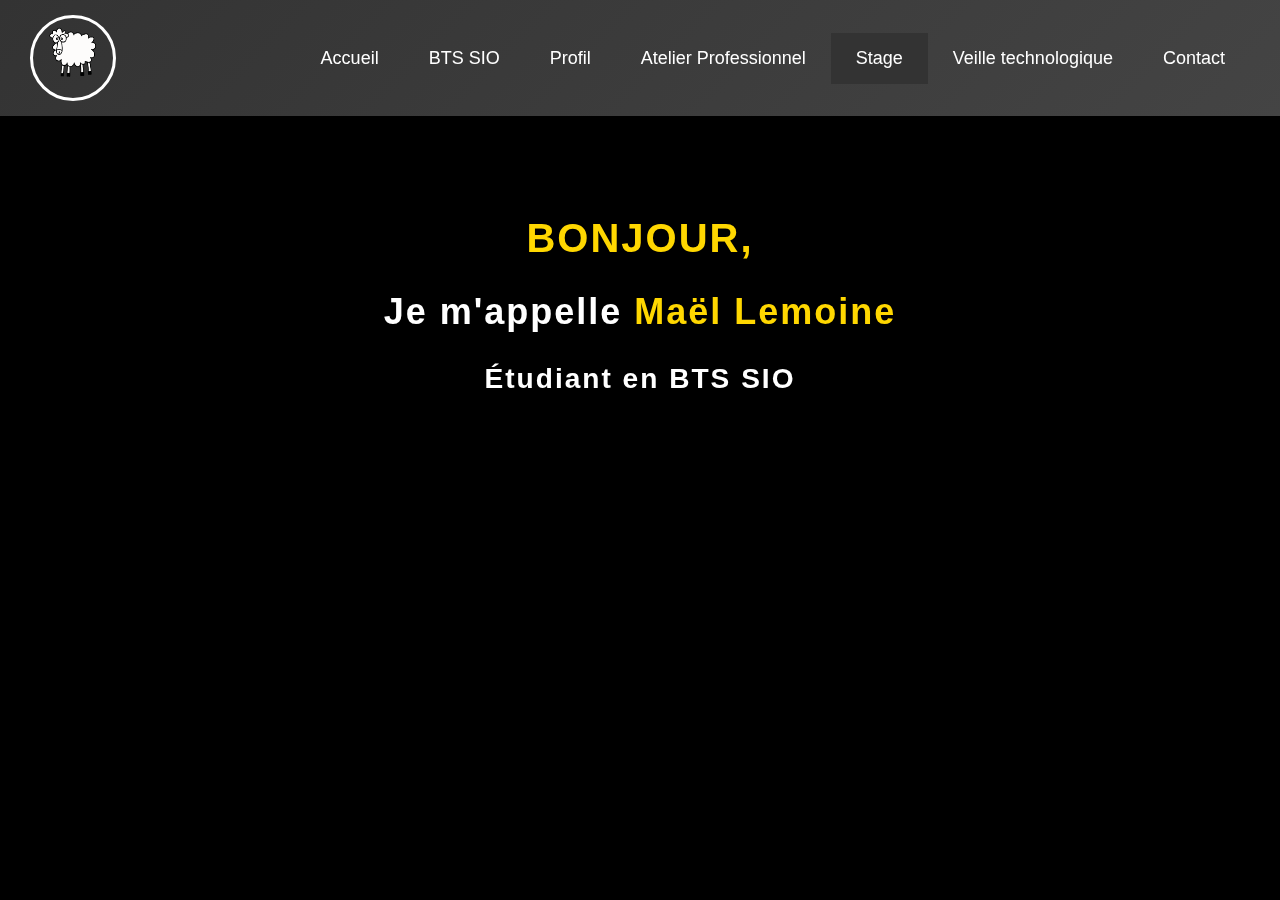
<file: index.html>
<!DOCTYPE html>
<html lang="fr">
<head>
    <meta charset="UTF-8">
    <meta name="viewport" content="width=device-width, initial-scale=1.0">
    <link rel="stylesheet" href="style.css">
    <link rel="stylesheet" href="menu.css">
    <title>Portfolio de Maël Lemoine</title>
</head>
<body>
    <canvas id="backgroundCanvas"></canvas>
    
    <!-- Placeholder pour le menu -->
    <div id="menu-placeholder"></div>

    <main class="content">
        <section class="intro">
            <h1>Bonjour,</h1>
            <h2>Je m'appelle <span>Maël Lemoine</span></h2>
            <h3>Étudiant en BTS SIO</h3>
        </section>
    </main>

    <!-- Lier le fichier JavaScript du menu -->
    <script src="menu.js"></script>

    <script>
        const canvas = document.getElementById("backgroundCanvas");
        const ctx = canvas.getContext("2d");
        canvas.width = window.innerWidth;
        canvas.height = window.innerHeight;

        let particles = [];

        class Particle {
            constructor(x, y, size, color, speedX, speedY) {
                this.x = x;
                this.y = y;
                this.size = size;
                this.color = color;
                this.speedX = speedX;
                this.speedY = speedY;
            }
            update() {
                this.x += this.speedX;
                this.y += this.speedY;
                if (this.size > 0.2) this.size -= 0.05;
            }
            draw() {
                ctx.fillStyle = this.color;
                ctx.beginPath();
                ctx.arc(this.x, this.y, this.size, 0, Math.PI * 2);
                ctx.fill();
            }
        }

        function createParticles(x, y) {
            for (let i = 0; i < 10; i++) {
                let size = Math.random() * 5 + 2;
                let speedX = (Math.random() - 0.5) * 3;
                let speedY = (Math.random() - 0.5) * 3;
                let color = `hsl(${Math.random() * 360}, 100%, 70%)`;
                particles.push(new Particle(x, y, size, color, speedX, speedY));
            }
        }

        function animateParticles() {
            // Fond noir
            ctx.fillStyle = 'black';
            ctx.fillRect(0, 0, canvas.width, canvas.height);
            for (let i = 0; i < particles.length; i++) {
                particles[i].update();
                particles[i].draw();
                if (particles[i].size <= 0.2) {
                    particles.splice(i, 1);
                    i--;
                }
            }
            requestAnimationFrame(animateParticles);
        }

        window.addEventListener("mousemove", (event) => {
            createParticles(event.x, event.y);
        });

        animateParticles();
    </script>
</body>
</html>
</file>
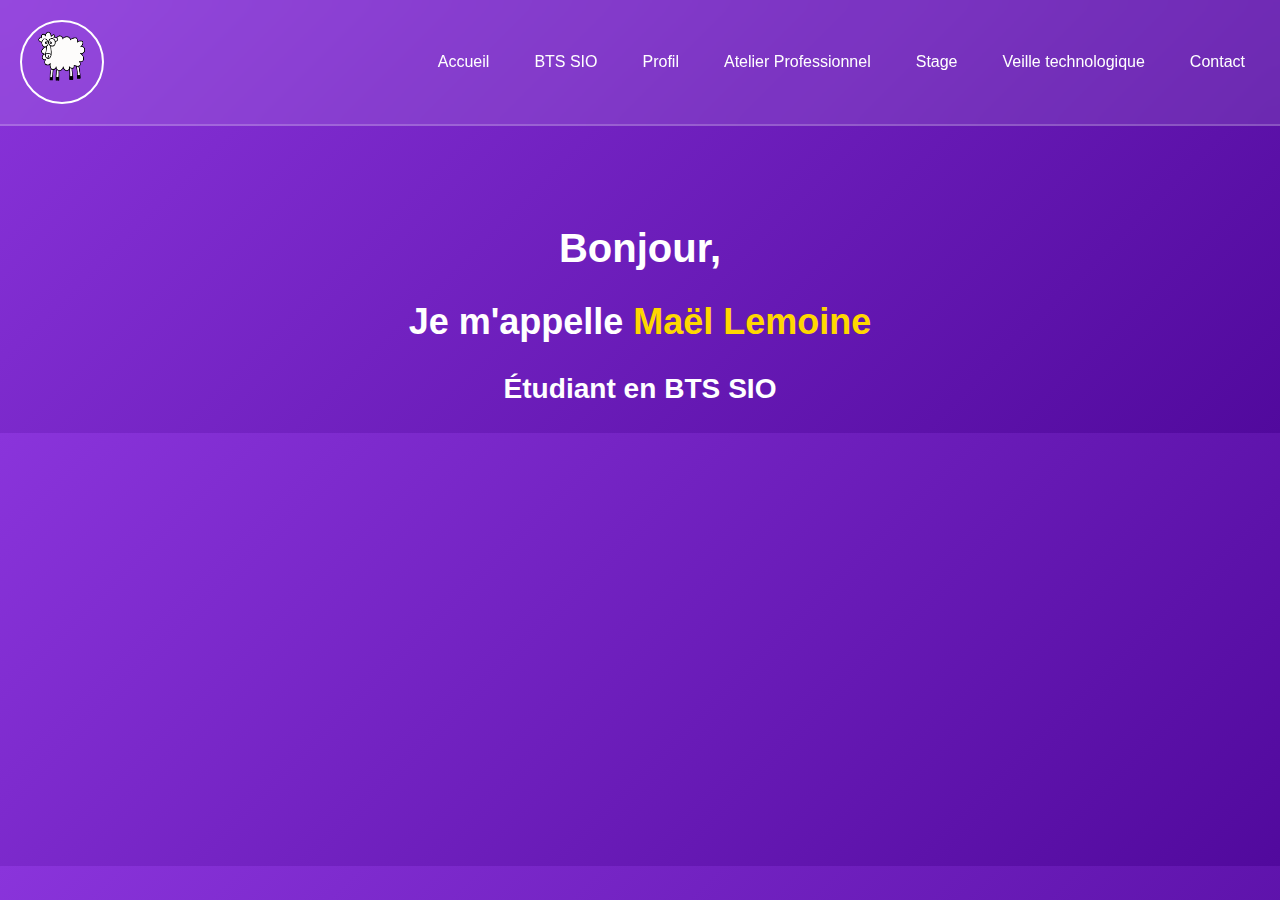
<file: portefolio/index.html>
<!DOCTYPE html>
<html lang="fr">
<head>
    <meta charset="UTF-8">
    <meta name="viewport" content="width=device-width, initial-scale=1.0">
    <link rel="stylesheet" href="style.css">
    <title>Portfolio de Maël Lemoine</title>
</head>
<body>
    <header class="header">
        <img src="img/Brebite sans nom.PNG" alt="logo" class="logo">
        <nav class="menu-container">
            <div id="menu" class="menu">
                <a href="index.html">Accueil</a>
                <a href="BTS-sio.html">BTS SIO</a>
                <a href="Profil.html">Profil</a>
                <a href="Atelier-pro.html">Atelier Professionnel</a>
                <div class="dropdown">
                    <a href="Stage.html" class="dropbtn">Stage</a>
                    <div class="dropdown-content">
                        <a href="Stage1.html">Stage 1</a>
                        <a href="Stage2.html">Stage 2</a>
                    </div>
                </div>
                <a href="Veille-tech.html">Veille technologique</a>
                <a href="Contact.html">Contact</a>
            </div>
            <div class="burger" id="burger">
                <span></span>
                <span></span>
                <span></span>
            </div>
        </nav>
    </header>
    
    <main class="content">
        <section class="intro">
            <h1>Bonjour,</h1>
            <h2>Je m'appelle <span>Maël Lemoine</span></h2>
            <h3>Étudiant en BTS SIO</h3>
        </section>
    </main>

    <script src="script.js"></script>
</body>
</html>
</file>
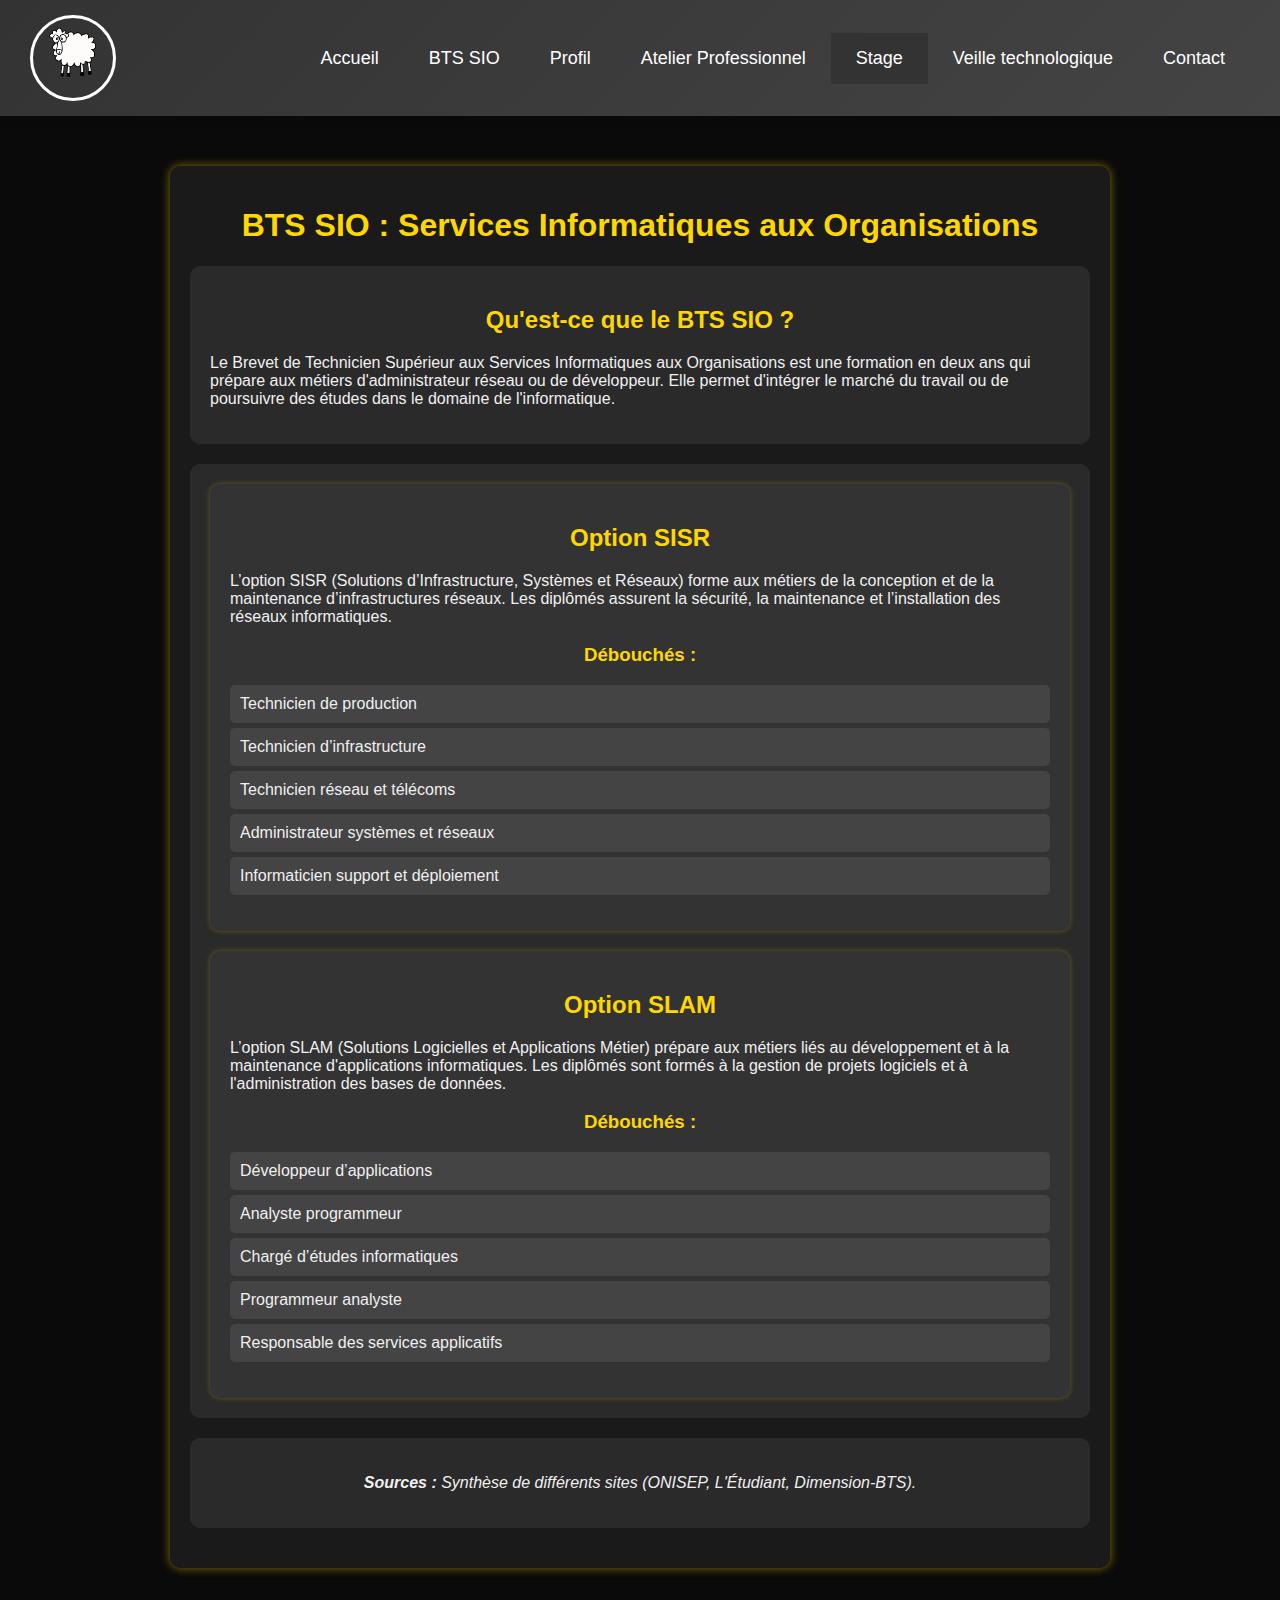
<file: BTS-sio.html>
<!DOCTYPE html>
<html lang="fr">
<head>
    <meta charset="UTF-8">
    <meta name="viewport" content="width=device-width, initial-scale=1.0">
    <link rel="stylesheet" href="bts-sio.css">
    <link rel="stylesheet" href="menu.css">
    <title>Portfolio de Maël Lemoine</title>
</head>
<div id="menu-placeholder"></div>

    <div class="content">
        <h1>BTS SIO : Services Informatiques aux Organisations</h1>
        
        <section class="presentation">
            <h2>Qu'est-ce que le BTS SIO ?</h2>
            <p>Le Brevet de Technicien Supérieur aux Services Informatiques aux Organisations est une formation en deux ans qui prépare aux métiers d'administrateur réseau ou de développeur. Elle permet d'intégrer le marché du travail ou de poursuivre des études dans le domaine de l'informatique.</p>
        </section>

        <section class="options">
            <div class="option-container">
                <div class="option">
                    <h2>Option SISR</h2>
                    <p>L’option SISR (Solutions d’Infrastructure, Systèmes et Réseaux) forme aux métiers de la conception et de la maintenance d’infrastructures réseaux. Les diplômés assurent la sécurité, la maintenance et l’installation des réseaux informatiques.</p>
                    <h3>Débouchés :</h3>
                    <ul>
                        <li>Technicien de production</li>
                        <li>Technicien d’infrastructure</li>
                        <li>Technicien réseau et télécoms</li>
                        <li>Administrateur systèmes et réseaux</li>
                        <li>Informaticien support et déploiement</li>
                    </ul>
                </div>
                <div class="option">
                    <h2>Option SLAM</h2>
                    <p>L’option SLAM (Solutions Logicielles et Applications Métier) prépare aux métiers liés au développement et à la maintenance d'applications informatiques. Les diplômés sont formés à la gestion de projets logiciels et à l'administration des bases de données.</p>
                    <h3>Débouchés :</h3>
                    <ul>
                        <li>Développeur d’applications</li>
                        <li>Analyste programmeur</li>
                        <li>Chargé d’études informatiques</li>
                        <li>Programmeur analyste</li>
                        <li>Responsable des services applicatifs</li>
                    </ul>
                </div>
            </div>
        </section>

        <section class="sources">
            <p><strong>Sources :</strong> Synthèse de différents sites (ONISEP, L'Étudiant, Dimension-BTS).</p>
        </section>
    </div>

    <script src="menu.js"></script>
</body>
</html>
</file>
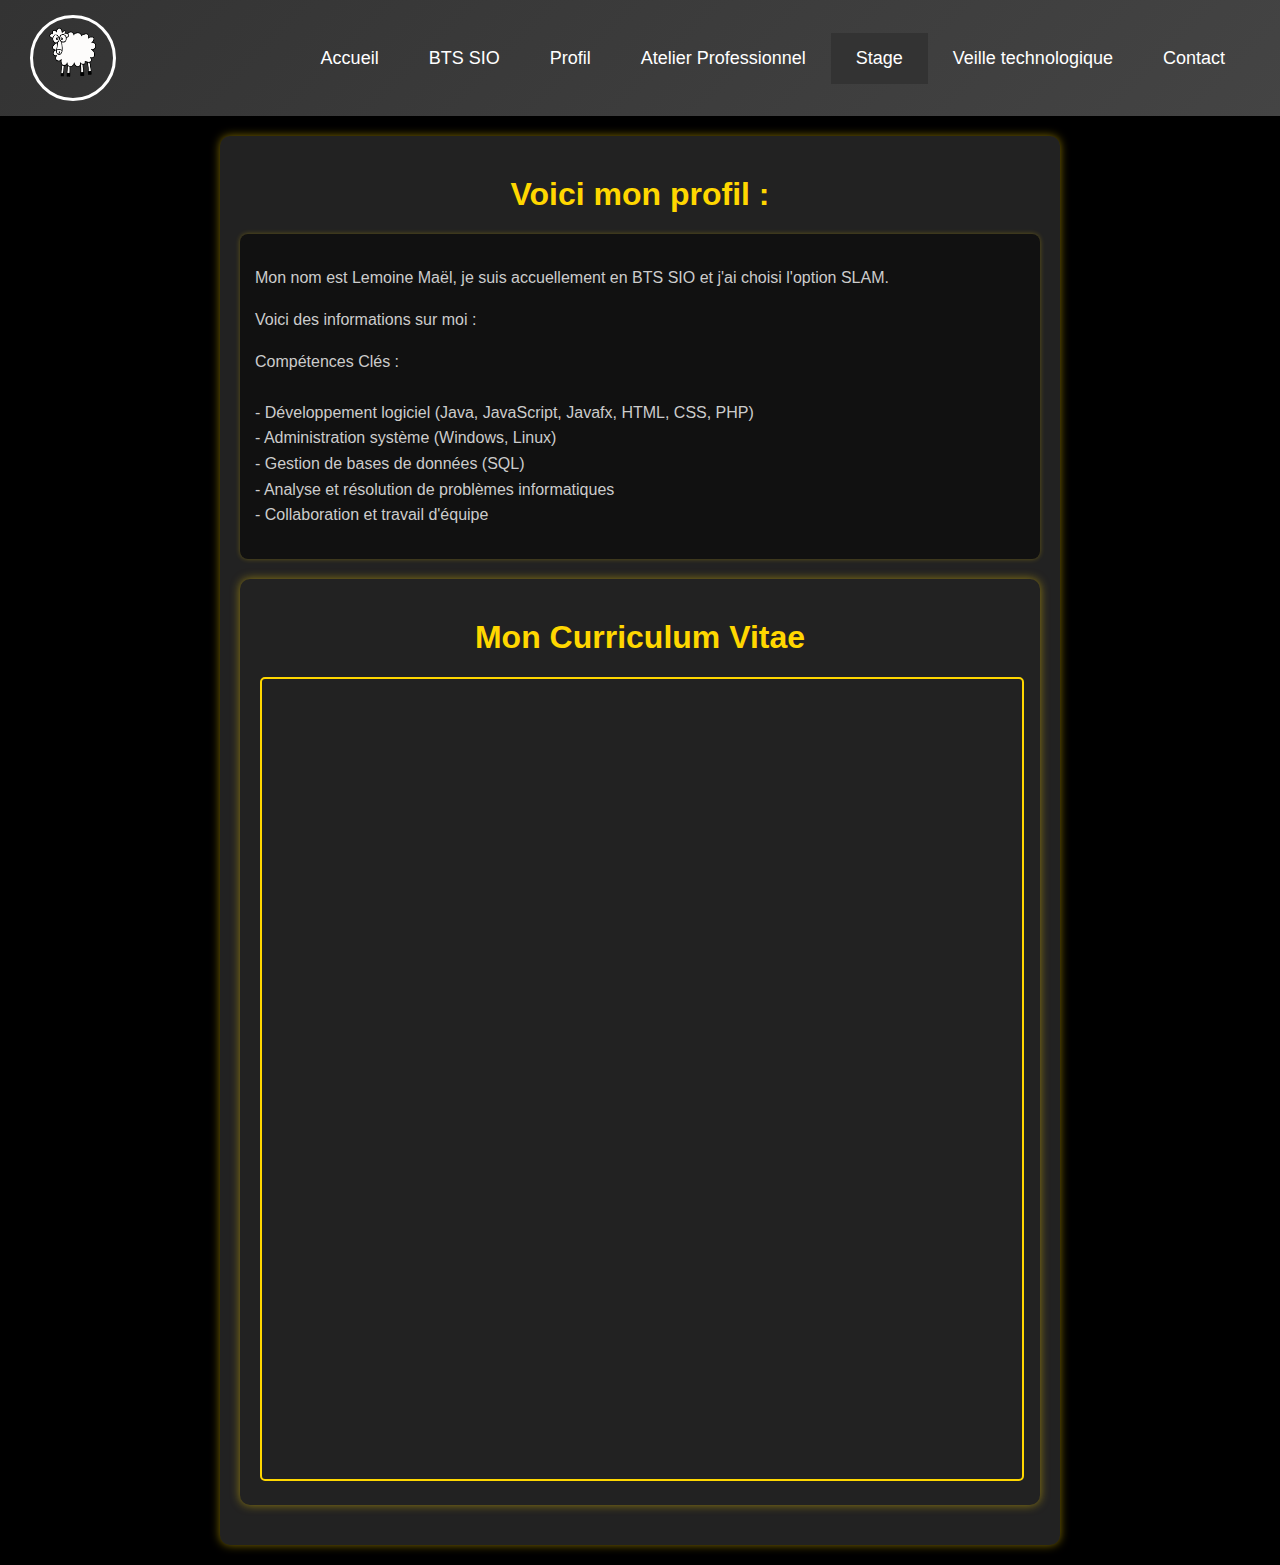
<file: Profil.html>
<!DOCTYPE html>
<html lang="en">
<head>
    <meta charset="UTF-8">
    <meta name="viewport" content="width=device-width, initial-scale=1.0">
    <link rel="stylesheet" href="Profil.css">
    <link rel="stylesheet" href="menu.css">
 <title>Portfolio de Maël Lemoine</title>
</head>
<body>
    
    <div id="menu-placeholder"></div>

    <div class="content">
        <h1>Voici mon profil :</h1>
        <div class="Moi">
            <p> 
              Mon nom est Lemoine Maël, je suis accuellement en BTS SIO et j'ai choisi l'option SLAM. 
            </p>
            <p>
                Voici des informations sur moi :
            </p>
            <p> 
                Compétences Clés :
                    <br><br>
                    - Développement logiciel (Java, JavaScript, Javafx, HTML, CSS, PHP)<br>
                    - Administration système (Windows, Linux)<br>
                    - Gestion de bases de données (SQL)<br>
                    - Analyse et résolution de problèmes informatiques<br>
                    - Collaboration et travail d'équipe<br>
            </p>
        </div>
        <div class="content">
            <h1>Mon Curriculum Vitae</h1>
            <div class="cv-container">
                <iframe src="CV école info.pdf" width="100%" height="800px" frameborder="0" class="cv-iframe"></iframe>
            </div>
        </div>
    </div>

    <script src="menu.js"></script>
</body>
</html>
</file>
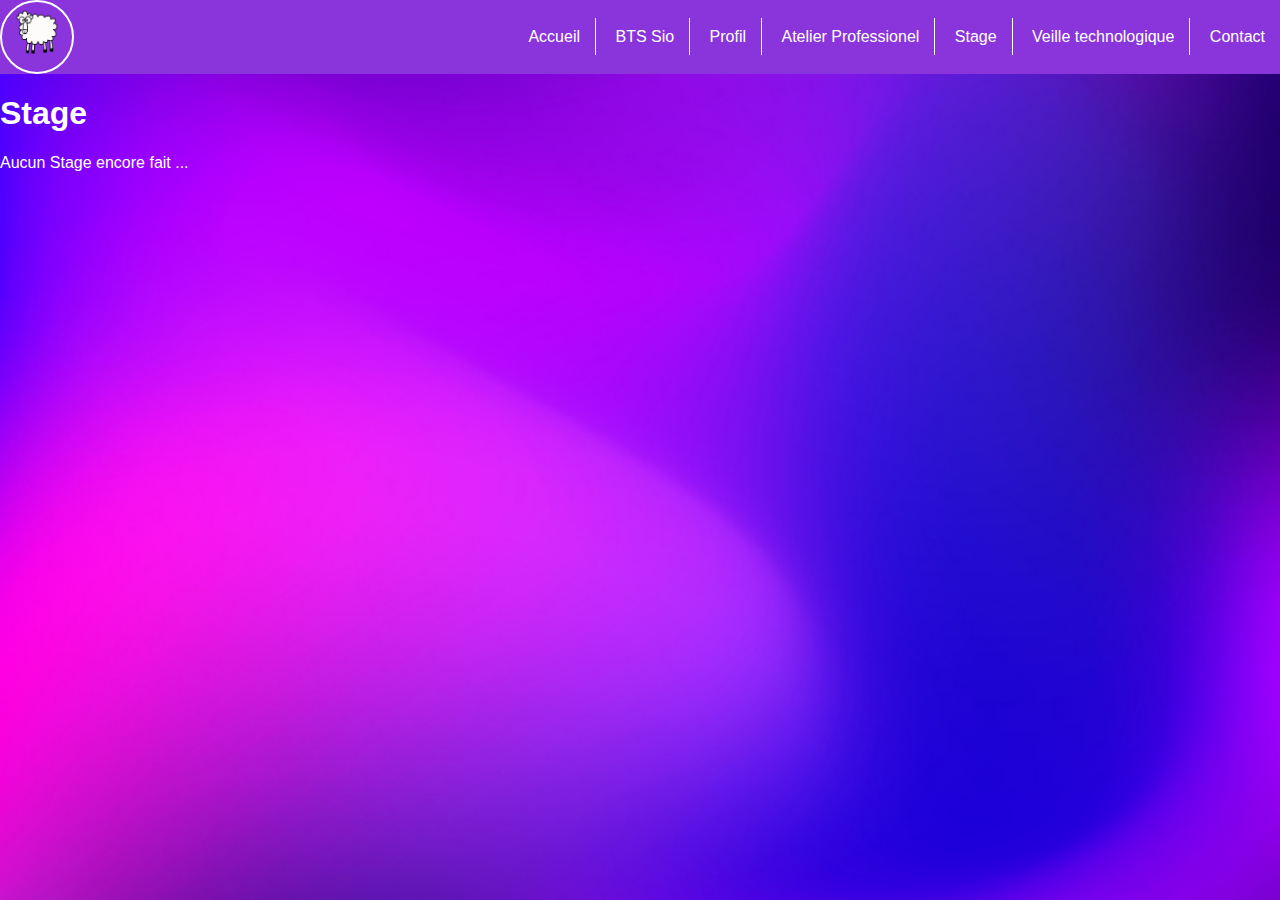
<file: Stage.html>
<html lang="en">
<head>
    <meta charset="UTF-8">
    <meta name="viewport" content="width=device-width, initial-scale=1.0">
    <link rel="stylesheet" href="Stage.css">
    <title>Accueil</title>

</head>
<body>
   
    <div class="header">
        <div>
            <img src="img/Brebite sans nom.PNG" alt="logo" class="logo">
        </div>
    
        <div class="menu-container">
            <div id="menu">
                <a href="index.html">Accueil</a>
                <a href="bts-sio.html">BTS Sio</a>
                <a href="Profil.html">Profil</a>
                <a href="Atelier-pro.html">Atelier Professionel</a>
                <a href="Stage.html">Stage</a>
                <a href="Veille-tech.html">Veille technologique</a>
                <a href="Contact.html">Contact</a>
            </div>
        </div>
    </div>
    
    <div class="content">
        <h1>Stage</h1>
        <p>Aucun Stage encore fait ...</p>
    </div>  
</body>
</html>
</file>
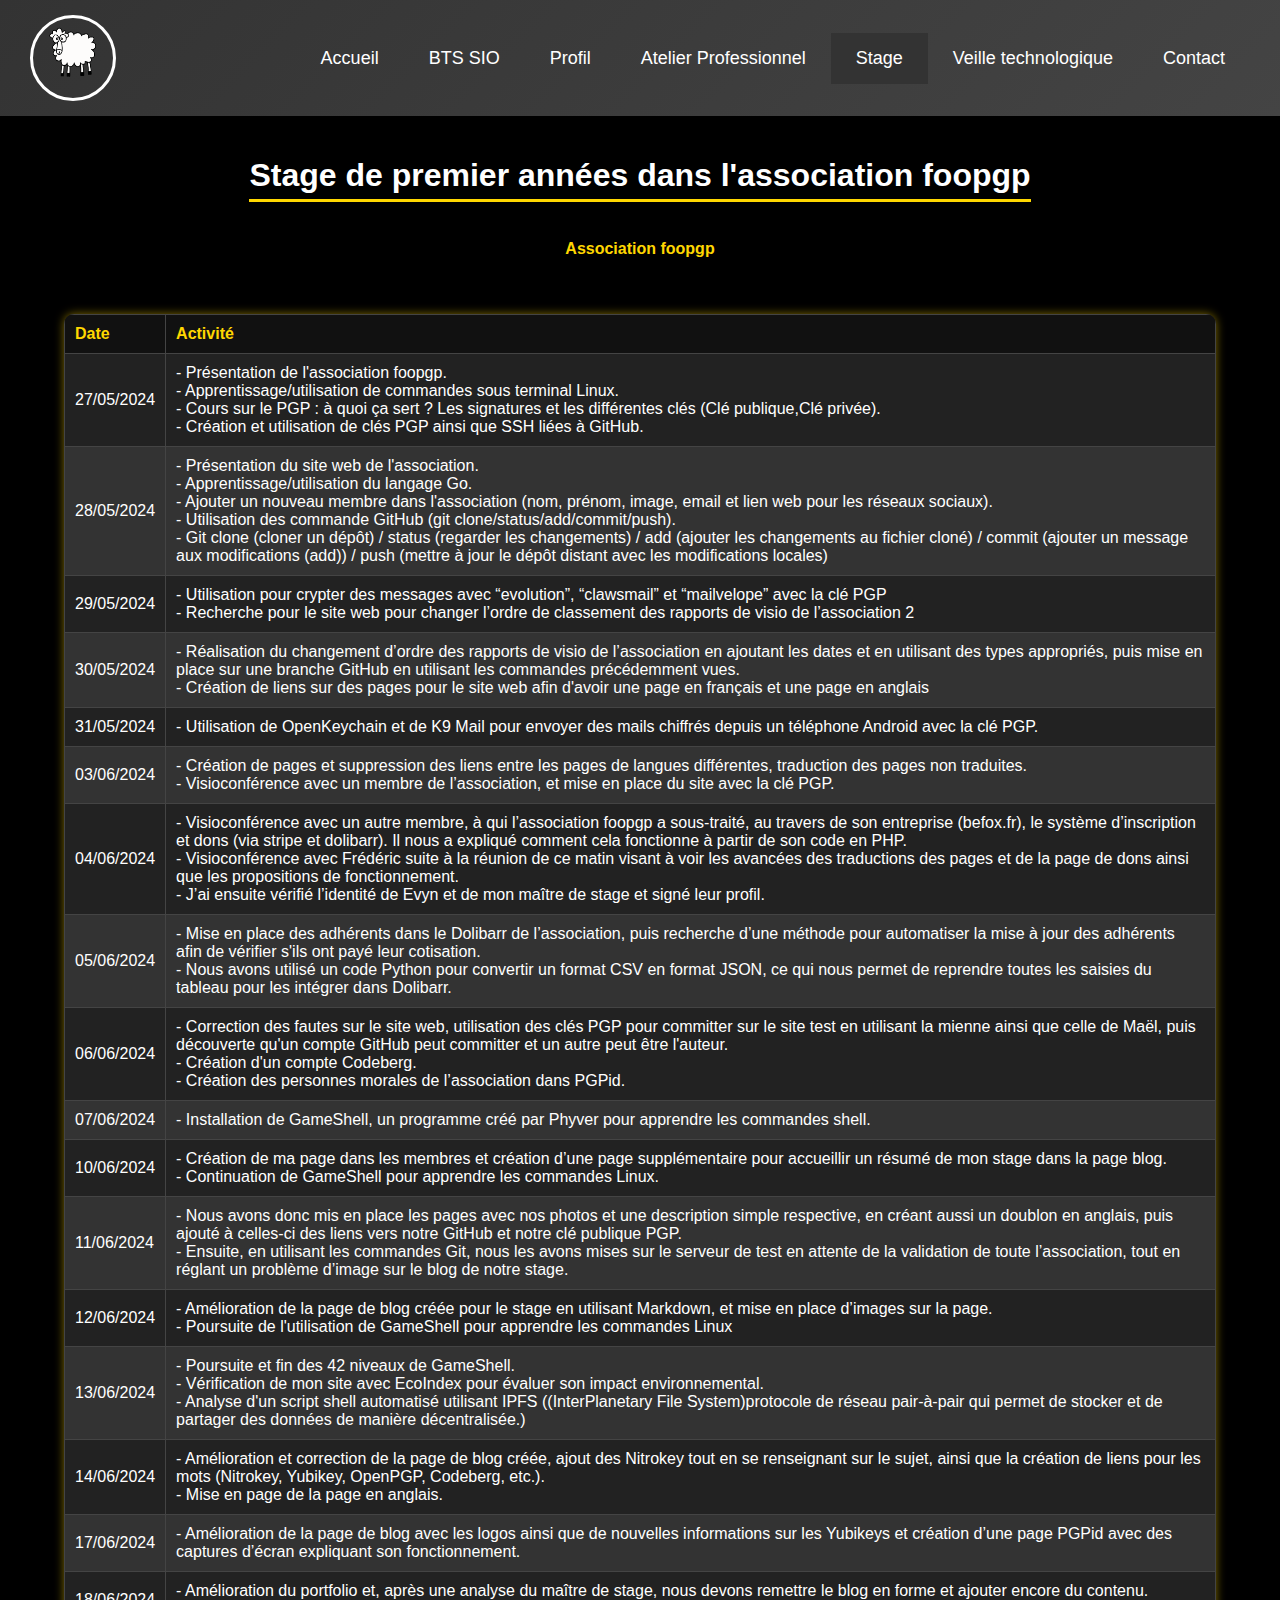
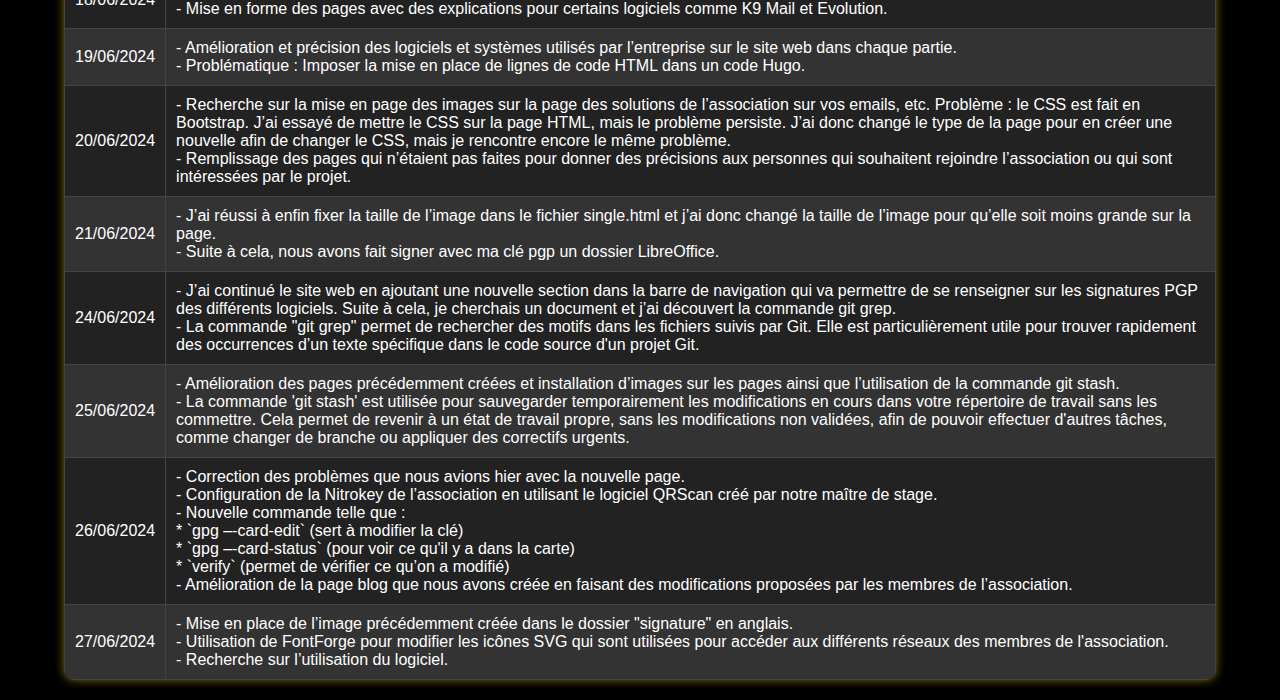
<file: Stage1.html>
<!DOCTYPE html>
<html lang="en">
<head>
    <meta charset="UTF-8">
    <meta name="viewport" content="width=device-width, initial-scale=1.0">
    <link rel="stylesheet" href="Stage1.css">
    <link rel="stylesheet" href="menu.css">
    <title>Portfolio de Maël Lemoine</title>
</head>
<body>
   
    <div id="menu-placeholder"></div>

    <div class="content">
        <h1>Stage de premier années dans l'association foopgp</h1>
        <p>  
            <a href="https://foopgp.org/fr/" target="_blank">Association foopgp</a>
        </p>
    </div>  

    <table>
        <thead>
            <tr>
                <th>Date</th>
                <th>Activité</th>
            </tr>
        </thead>
        <tbody>
            <!-- Ajoutez vos lignes de données ici -->
            <tr>
                <td>27/05/2024</td>
                <td> - Présentation de l'association foopgp. <br>
                     - Apprentissage/utilisation de commandes sous terminal Linux.<br>
                     - Cours sur le PGP : à quoi ça sert ? Les signatures et les différentes clés (Clé publique,Clé privée).<br>
                     - Création et utilisation de clés PGP ainsi que SSH liées à GitHub.</td>
            </tr>
            <tr>
                <td>28/05/2024</td>
                <td> - Présentation du site web de l'association. <br>
                     - Apprentissage/utilisation du langage Go. <br>
                     - Ajouter un nouveau membre dans l'association (nom, prénom, image, email et lien web pour les réseaux sociaux). <br>
                     - Utilisation des commande GitHub (git clone/status/add/commit/push). <br>
                     - Git clone (cloner un dépôt) / status (regarder les changements) / add (ajouter les changements au fichier cloné) / commit (ajouter un message aux modifications (add)) / push (mettre à jour le dépôt distant avec les modifications locales)</td>
            </tr>
            <tr>
                <td>29/05/2024</td>
                <td> - Utilisation pour crypter des messages avec “evolution”, “clawsmail” et “mailvelope” avec la clé PGP <br>
                     - Recherche pour le site web pour changer l’ordre de classement des rapports de visio de l’association 2</td>
            </tr>
            <tr>
                <td>30/05/2024</td>
                <td> - Réalisation du changement d’ordre des rapports de visio de l’association en ajoutant les dates et en utilisant des types appropriés, puis mise en place sur une branche GitHub en utilisant les commandes précédemment vues. <br>
                     - Création de liens sur des pages pour le site web afin d'avoir une page en français et une page en anglais</td>
            </tr>
            <tr>
                <td>31/05/2024</td>
                <td> - Utilisation de OpenKeychain et de K9 Mail pour envoyer des mails chiffrés depuis un téléphone Android avec la clé PGP.</td>
            </tr>
            <tr>
                <td>03/06/2024</td>
                <td> - Création de pages et suppression des liens entre les pages de langues différentes, traduction des pages non traduites. <br>
                     - Visioconférence avec un membre de l’association, et mise en place du site avec la clé PGP. </td>
            </tr>
            <tr>
                <td>04/06/2024</td>
                <td> - Visioconférence avec un autre membre, à qui l’association foopgp a sous-traité, au travers de son entreprise (befox.fr), le système d’inscription et dons (via stripe et dolibarr). Il nous a expliqué comment cela fonctionne à partir de son code en PHP.<br>
                     - Visioconférence avec Frédéric suite à la réunion de ce matin visant à voir les avancées des traductions des pages et de la page de dons ainsi que les propositions de fonctionnement.<br>
                     - J’ai ensuite vérifié l’identité de Evyn et de mon maître de stage et signé leur profil.</td>
            </tr>
            <tr>
                <td>05/06/2024</td>
                <td> - Mise en place des adhérents dans le Dolibarr de l’association, puis recherche d’une méthode pour automatiser la mise à jour des adhérents afin de vérifier s'ils ont payé leur cotisation. <br>
                     - Nous avons utilisé un code Python pour convertir un format CSV en format JSON, ce qui nous permet de reprendre toutes les saisies du tableau pour les intégrer dans Dolibarr.</td>
            </tr>
            <tr>
                <td>06/06/2024</td>
                <td> - Correction des fautes sur le site web, utilisation des clés PGP pour committer sur le site test en utilisant la mienne ainsi que celle de Maël, puis découverte qu'un compte GitHub peut committer et un autre peut être l'auteur. <br>
                     - Création d'un compte Codeberg. <br>
                     - Création des personnes morales de l’association dans PGPid.</td>
            </tr>
            <tr>
                <td>07/06/2024</td>
                <td> - Installation de GameShell, un programme créé par Phyver pour apprendre les commandes shell.</td>
            </tr>
            <tr>
                <td>10/06/2024</td>
                <td> - Création de ma page dans les membres et création d’une page supplémentaire pour accueillir un résumé de mon stage dans la page blog. <br>
                     - Continuation de GameShell pour apprendre les commandes Linux.</td>
            </tr> 
            <tr>
                <td>11/06/2024</td>
                <td> - Nous avons donc mis en place les pages avec nos photos et une description simple respective, en créant aussi un doublon en anglais, puis ajouté à celles-ci des liens vers notre GitHub et notre clé publique PGP. <br>
                     - Ensuite, en utilisant les commandes Git, nous les avons mises sur le serveur de test en attente de la validation de toute l’association, tout en réglant un problème d’image sur le blog de notre stage.</td>
            </tr>
            <tr>
                <td>12/06/2024</td>
                <td> - Amélioration de la page de blog créée pour le stage en utilisant Markdown, et mise en place d’images sur la page. <br>
                     - Poursuite de l'utilisation de GameShell pour apprendre les commandes Linux</td>
            </tr>
            <tr>
                <td>13/06/2024</td>
                <td> - Poursuite et fin des 42 niveaux de GameShell. <br>
                     - Vérification de mon site avec EcoIndex pour évaluer son impact environnemental. <br>
                     - Analyse d'un script shell automatisé utilisant IPFS ((InterPlanetary File System)protocole de réseau pair-à-pair qui permet de stocker et de partager des données de manière décentralisée.)</td>
            </tr>
            <tr>
                <td>14/06/2024</td>
                <td> - Amélioration et correction de la page de blog créée, ajout des Nitrokey tout en se renseignant sur le sujet, ainsi que la création de liens pour les mots (Nitrokey, Yubikey, OpenPGP, Codeberg, etc.). <br>
                     - Mise en page de la page en anglais.</td>
            </tr>
            <tr>
                <td>17/06/2024</td>
                <td> - Amélioration de la page de blog avec les logos ainsi que de nouvelles informations sur les Yubikeys et création d’une page PGPid avec des captures d’écran expliquant son fonctionnement. </td>
            </tr>
            <tr>
                <td>18/06/2024</td>
                <td> 
                     - Amélioration du portfolio et, après une analyse du maître de stage, nous devons remettre le blog en forme et ajouter encore du contenu. <br>
                     - Mise en forme des pages avec des explications pour certains logiciels comme K9 Mail et Evolution.
                </td>
            </tr>
            <tr>
                <td>19/06/2024</td>
                <td> 
                    - Amélioration et précision des logiciels et systèmes utilisés par l’entreprise sur le site web dans chaque partie. <br>
                    - Problématique : Imposer la mise en place de lignes de code HTML dans un code Hugo.
                </td>
            </tr>
            <tr>
                <td>20/06/2024</td>
                <td> 
                     - Recherche sur la mise en page des images sur la page des solutions de l’association sur vos emails, etc. Problème : le CSS est fait en Bootstrap. J’ai essayé de mettre le CSS sur la page HTML, mais le problème persiste. J’ai donc changé le type de la page pour en créer une nouvelle afin de changer le CSS, mais je rencontre encore le même problème. <br>
                     - Remplissage des pages qui n’étaient pas faites pour donner des précisions aux personnes qui souhaitent rejoindre l’association ou qui sont intéressées par le projet.
                </td>
            </tr>
            <tr>
                <td>21/06/2024</td>
                <td> 
                     - J’ai réussi à enfin fixer la taille de l’image dans le fichier single.html et j’ai donc changé la taille de l’image pour qu’elle soit moins grande sur la page. <br>
                     - Suite à cela, nous avons fait signer avec ma clé pgp un dossier LibreOffice.
                </td>
            </tr>
            <tr>
                <td>24/06/2024</td>
                <td> 
                     - J’ai continué le site web en ajoutant une nouvelle section dans la barre de navigation qui va permettre de se renseigner sur les signatures PGP des différents logiciels. Suite à cela, je cherchais un document et j’ai découvert la commande git grep. <br>
                     - La commande "git grep" permet de rechercher des motifs dans les fichiers suivis par Git. Elle est particulièrement utile pour trouver rapidement des occurrences d’un texte spécifique dans le code source d'un projet Git.
                </td>
            </tr>
            <tr>
            <td>25/06/2024</td>
                <td> 
                     - Amélioration des pages précédemment créées et installation d’images sur les pages ainsi que l’utilisation de la commande git stash. <br>
                     - La commande 'git stash' est utilisée pour sauvegarder temporairement les modifications en cours dans votre répertoire de travail sans les commettre. Cela permet de revenir à un état de travail propre, sans les modifications non validées, afin de pouvoir effectuer d'autres tâches, comme changer de branche ou appliquer des correctifs urgents.
                </td>
            </tr>
            <td>26/06/2024</td>
                <td> 
                     - Correction des problèmes que nous avions hier avec la nouvelle page. <br>
                     - Configuration de la Nitrokey de l’association en utilisant le logiciel QRScan créé par notre maître de stage. <br>
                     - Nouvelle commande telle que :<br>
                            * `gpg –-card-edit` (sert à modifier la clé)<br>
                            * `gpg –-card-status` (pour voir ce qu'il y a dans la carte)<br>
                            * `verify` (permet de vérifier ce qu’on a modifié)<br>
                     - Amélioration de la page blog que nous avons créée en faisant des modifications proposées par les membres de l’association.<br>
                </td>
            </tr>
            <td>27/06/2024</td>
                <td> 
                     - Mise en place de l’image précédemment créée dans le dossier "signature" en anglais. <br>
                     - Utilisation de FontForge pour modifier les icônes SVG qui sont utilisées pour accéder aux différents réseaux des membres de l'association. <br>
                     - Recherche sur l’utilisation du logiciel. <br>
                </td>
            </tr>
            
            <!-- Ajoutez autant de lignes que nécessaire -->
        </tbody>
    </table>

    <script src="menu.js"></script>

</body>
</html>
</file>
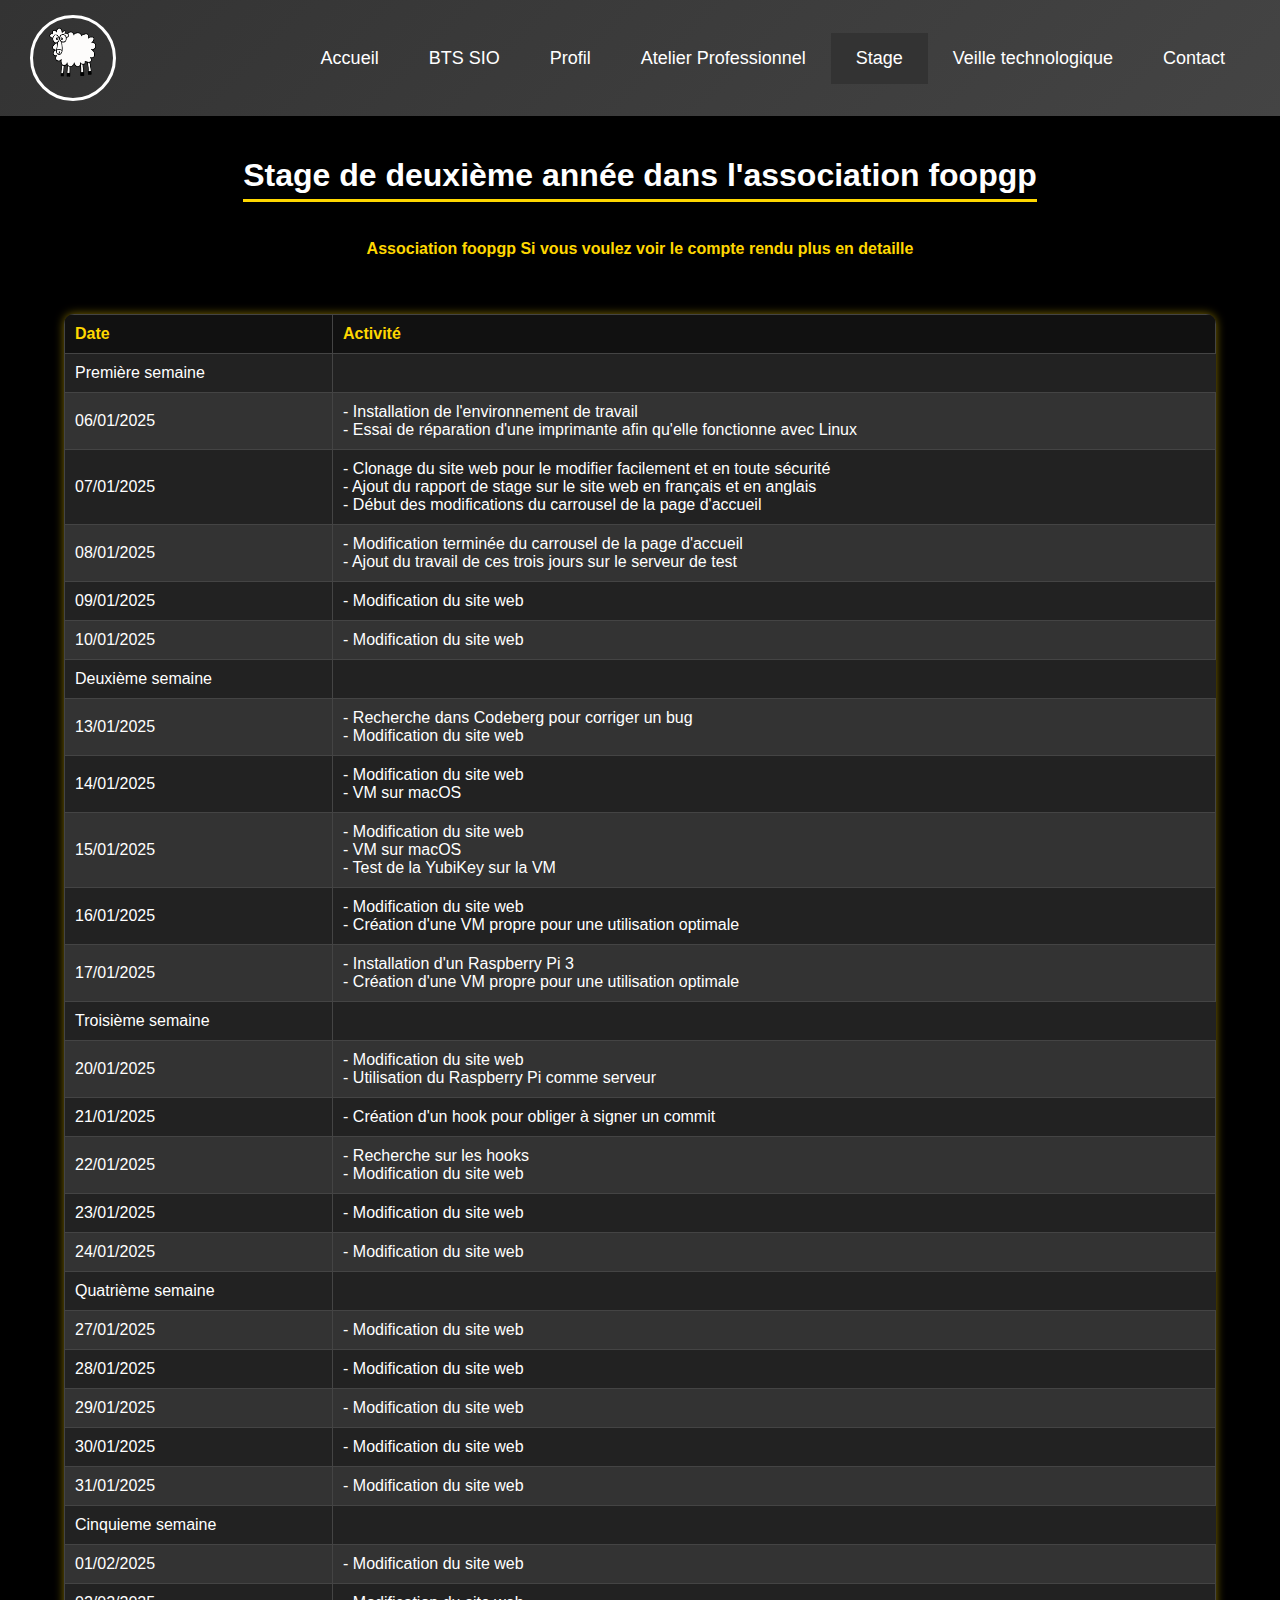
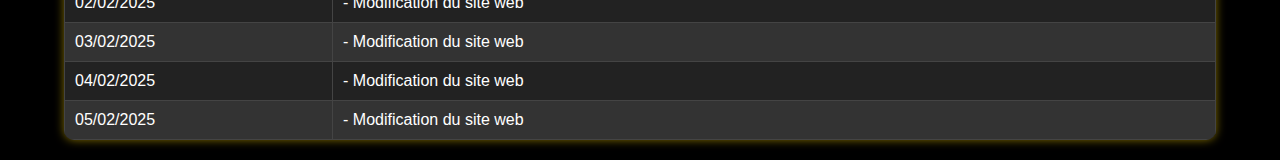
<file: Stage2.html>
<!DOCTYPE html>
<html lang="en">
<head>
    <meta charset="UTF-8">
    <meta name="viewport" content="width=device-width, initial-scale=1.0">
    <link rel="stylesheet" href="Stage1.css">
    <link rel="stylesheet" href="menu.css">
    <title>Portfolio de Maël Lemoine</title>
</head>
<body>
   
    <div id="menu-placeholder"></div>
    
    <div class="content">
        <h1>Stage de deuxième année dans l'association foopgp</h1>
        <p>  
            <a href="https://foopgp.org/fr/" target="_blank">Association foopgp</a>
            <a href="rds.pdf" target="_blank">Si vous voulez voir le compte rendu plus en detaille</a>
        </p>
    </div>  

    <table>
        <thead>
            <tr>
                <th>Date</th>
                <th>Activité</th>
            </tr>
        </thead>
        <tbody>

            <tr>
                <td>Première semaine</td>
            </tr>
            
            <tr>
                <td>06/01/2025</td>
                <td> - Installation de l'environnement de travail <br>
                     - Essai de réparation d'une imprimante afin qu'elle fonctionne avec Linux<br>
                </td>
            </tr>

            <tr>
                <td>07/01/2025</td>
                <td> - Clonage du site web pour le modifier facilement et en toute sécurité <br>
                     - Ajout du rapport de stage sur le site web en français et en anglais<br>
                     - Début des modifications du carrousel de la page d'accueil<br>
                </td>
            </tr>

            <tr>
                <td>08/01/2025</td>
                <td> - Modification terminée du carrousel de la page d'accueil<br>
                     - Ajout du travail de ces trois jours sur le serveur de test <br>
                </td>
            </tr>
            
            <tr>
                <td>09/01/2025</td>
                <td> - Modification du site web <br>
                </td>
            </tr>
            
            <tr>
                <td>10/01/2025</td>
                <td> - Modification du site web <br>
                </td>
            </tr>

            <tr>
                <td>Deuxième semaine</td>
            </tr>
            
            <tr>
                <td>13/01/2025</td>
                <td> - Recherche dans Codeberg pour corriger un bug <br>
                     - Modification du site web <br>
                </td>
            </tr>

            <tr>
                <td>14/01/2025</td>
                <td> - Modification du site web <br>
                     - VM sur macOS               
                </td>
            </tr>

            <tr>
                <td>15/01/2025</td>
                <td> - Modification du site web <br>
                     - VM sur macOS <br>
                     - Test de la YubiKey sur la VM 
                </td>
            </tr>

            <tr>
                <td>16/01/2025</td>
                <td> - Modification du site web <br>
                     - Création d'une VM propre pour une utilisation optimale 
                </td>
            </tr>

            <tr>
                <td>17/01/2025</td>
                <td> - Installation d'un Raspberry Pi 3<br>
                     - Création d'une VM propre pour une utilisation optimale 
                </td>
            </tr>

            <tr>
                <td>Troisième semaine</td>
            </tr>

            <tr>
                <td>20/01/2025</td>
                <td> - Modification du site web <br>
                     - Utilisation du Raspberry Pi comme serveur  
                </td>
            </tr>

            <tr>
                <td>21/01/2025</td>
                <td> - Création d'un hook pour obliger à signer un commit
                </td>
            </tr>

            <tr>
                <td>22/01/2025</td>
                <td> - Recherche sur les hooks  <br>
                     - Modification du site web    
                </td>
            </tr>

            <tr>
                <td>23/01/2025</td>
                <td> - Modification du site web    
                </td>
            </tr>

            <tr>
                <td>24/01/2025</td>
                <td> - Modification du site web    
                </td>
            </tr>
            
            <tr>
                <td>Quatrième semaine</td>
            </tr>

            <tr>
                <td>27/01/2025</td>
                <td> - Modification du site web    
                </td>
            </tr>

            <tr>
                <td>28/01/2025</td>
                <td> - Modification du site web    
                </td>
            </tr>

            <tr>
                <td>29/01/2025</td>
                <td> - Modification du site web    
                </td>
            </tr>

            <tr>
                <td>30/01/2025</td>
                <td> - Modification du site web    
                </td>
            </tr>

            <tr>
                <td>31/01/2025</td>
                <td> - Modification du site web    
                </td>
            </tr>

            <tr>
                <td>Cinquieme semaine</td>
            </tr>
            
            <tr>
                <td>01/02/2025</td>
                <td> - Modification du site web    
                </td>
            </tr>
            <tr>
                <td>02/02/2025</td>
                <td> - Modification du site web    
                </td>
            </tr>
            <tr>
                <td>03/02/2025</td>
                <td> - Modification du site web    
                </td>
            </tr>
            <tr>
                <td>04/02/2025</td>
                <td> - Modification du site web    
                </td>
            </tr>
            <tr>
                <td>05/02/2025</td>
                <td> - Modification du site web    
                </td>
            </tr>

            

        </tbody>
        
    </table>

    <script src="menu.js"></script>

</body>
</html>
</file>
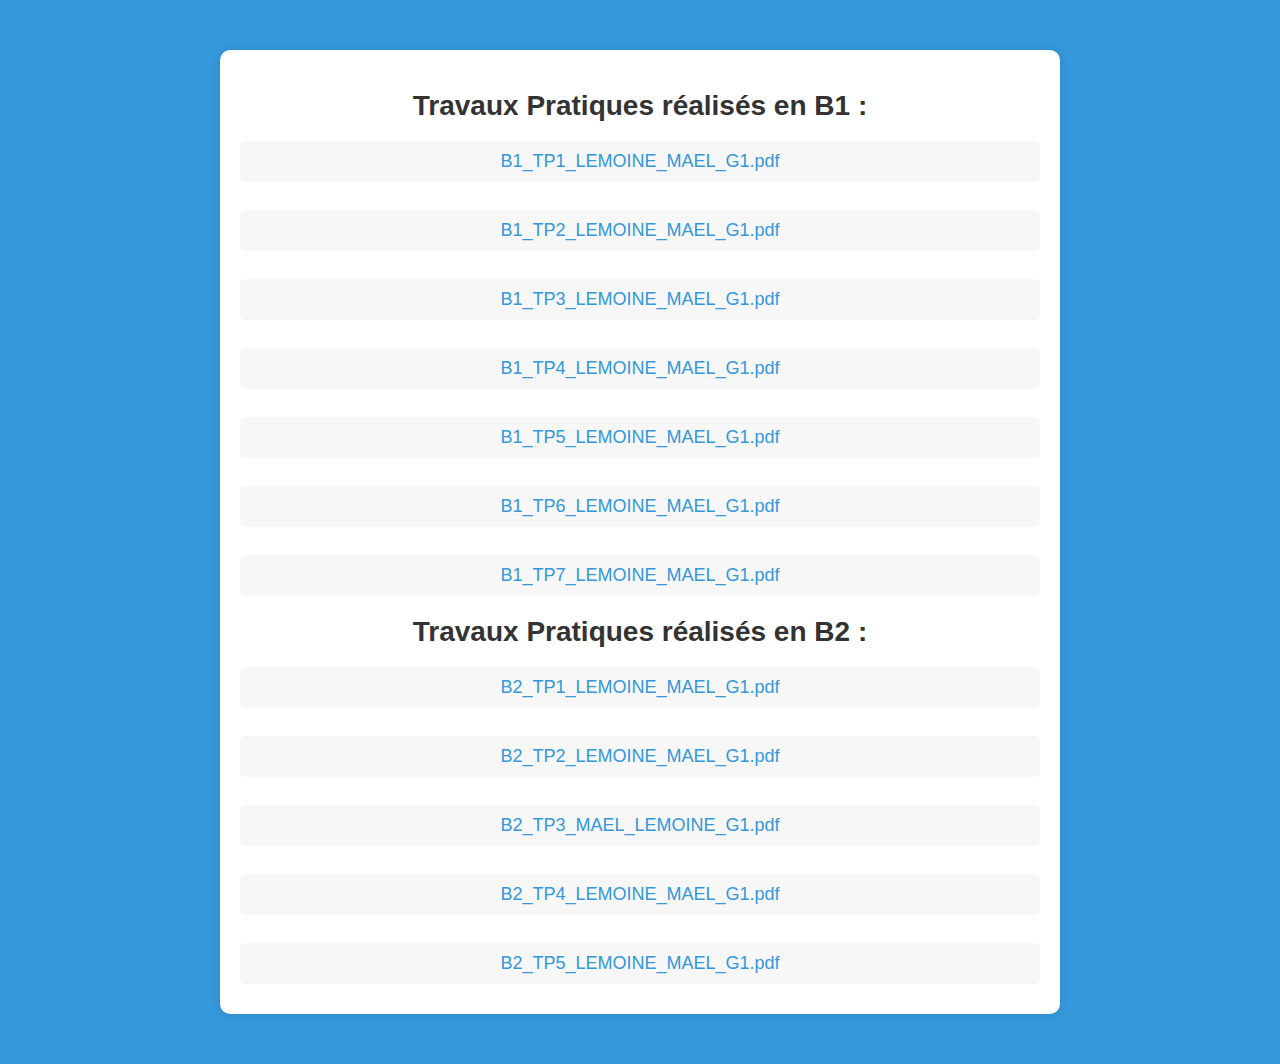
<file: TP.HTML>
<!DOCTYPE html>
<html lang="en">
<head>
    <meta charset="UTF-8">
    <meta name="viewport" content="width=device-width, initial-scale=1.0">
    <link rel="stylesheet" href="TP.css">
    <title>Accueil</title>
</head>

<body>
    <div class="container">
        <h1>Travaux Pratiques réalisés en B1 :</h1>

        <div class="tp-list">
            <a href="B1/B1_TP1_LEMOINE_MAEL_G1.pdf" target="_blank">B1_TP1_LEMOINE_MAEL_G1.pdf</a>
            <br>
            <a href="B1/B1_TP2_LEMOINE_MAEL_G1.pdf" target="_blank">B1_TP2_LEMOINE_MAEL_G1.pdf</a>
            <br>
            <a href="B1/B1_TP3_MAEL_LEMOINE_G1.pdf" target="_blank">B1_TP3_LEMOINE_MAEL_G1.pdf</a>
            <br>
            <a href="B1/B1_TP4_LEMOINE_MAEL_G1.pdf" target="_blank">B1_TP4_LEMOINE_MAEL_G1.pdf</a>
            <br>
            <a href="B1/B1_TP5_LEMOINE_MAEL_G1.pdf" target="_blank">B1_TP5_LEMOINE_MAEL_G1.pdf</a>
            <br>
            <a href="B1/B1_TP06_CMD_LEMOINE_MAEL_G1.pdf" target="_blank">B1_TP6_LEMOINE_MAEL_G1.pdf</a>
            <br>
            <a href="B1/B1_TP7_LEMOINE_MAEL_G1 .pdf" target="_blank">B1_TP7_LEMOINE_MAEL_G1.pdf</a>

            <h1>Travaux Pratiques réalisés en B2 :</h1>
            <div class="tp-list">
                <a href="B2/B2_TP1_LEMOINE_MAEL_G1.pdf" target="_blank">B2_TP1_LEMOINE_MAEL_G1.pdf</a>
                <br>
                <a href="B2/B2_TP2_LEMOINE_MAEL_G1.pdf" target="_blank">B2_TP2_LEMOINE_MAEL_G1.pdf</a>
                <br>
                <a href="B2/B2_TP3_MAEL_LEMOINE_G1.pdf" target="_blank">B2_TP3_MAEL_LEMOINE_G1.pdf</a>
                <br>
                <a href="B2/B2_TP4_LEMOINE_MAEL_G1.pdf" target="_blank">B2_TP4_LEMOINE_MAEL_G1.pdf</a>
                <br>
                <a href="B2/B2_TP5_LEMOINE_MAEL_G1.pdf" target="_blank">B2_TP5_LEMOINE_MAEL_G1.pdf</a>
            </div>
        </div>
    </div>
</body>
</html>
</file>
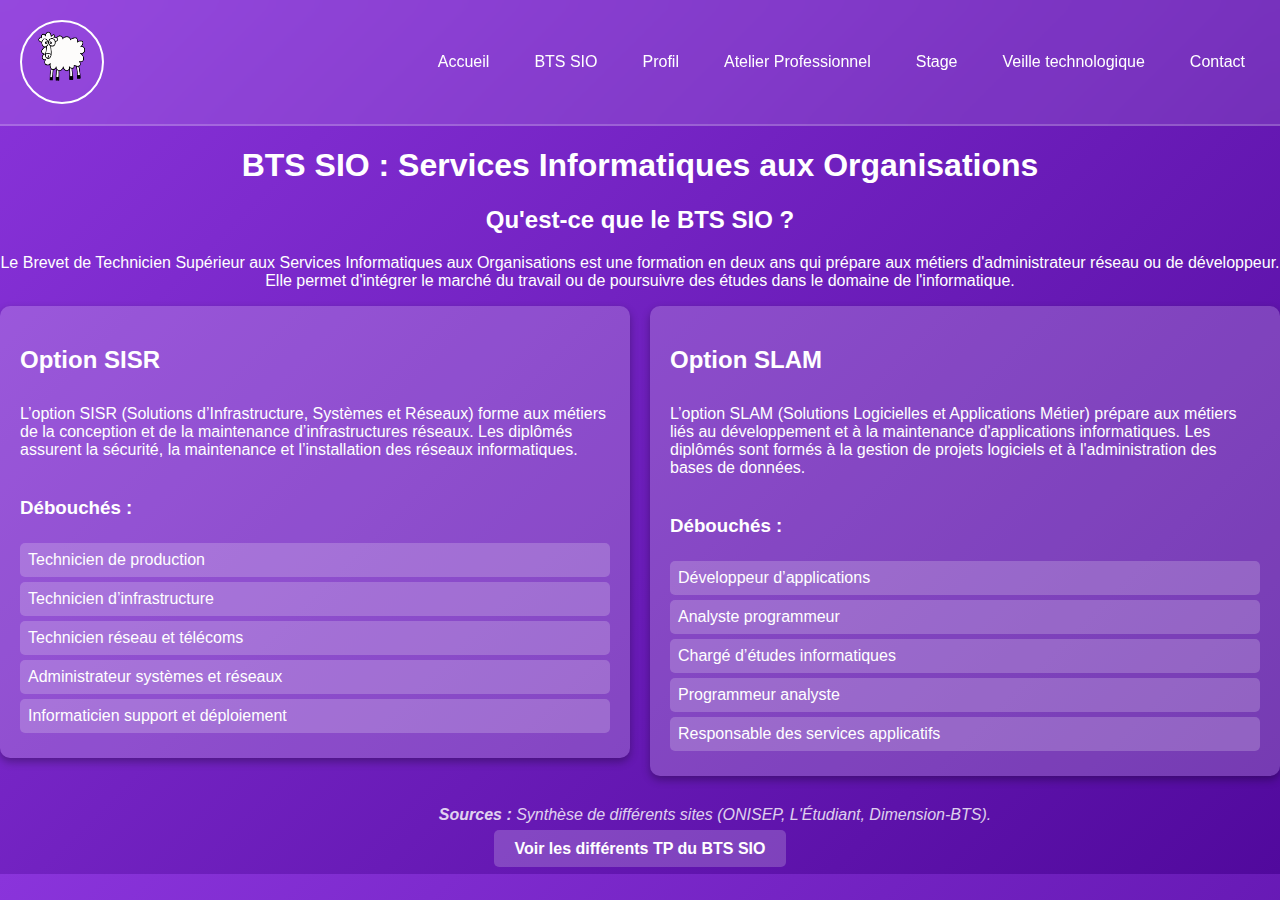
<file: portefolio/BTS-sio.html>
<!DOCTYPE html>
<html lang="fr">
<head>
    <meta charset="UTF-8">
    <meta name="viewport" content="width=device-width, initial-scale=1.0">
    <link rel="stylesheet" href="bts-sio.css">
    <title>BTS SIO</title>
</head>
<body>
    <div class="header">
        <img src="img/Brebite sans nom.PNG" alt="logo" class="logo">
        <div class="menu-container">
            <div id="menu" class="menu">
                <a href="index.html">Accueil</a>
                <a href="BTS-sio.html">BTS SIO</a>
                <a href="Profil.html">Profil</a>
                <a href="Atelier-pro.html">Atelier Professionnel</a>
                <div class="dropdown">
                    <a href="Stage.html" class="dropbtn">Stage</a>
                    <div class="dropdown-content">
                        <a href="Stage1.html">Stage 1</a>
                        <a href="Stage2.html">Stage 2</a>
                    </div>
                </div>
                <a href="Veille-tech.html">Veille technologique</a>
                <a href="Contact.html">Contact</a>
            </div>
            <div class="burger" id="burger">
                <span></span>
                <span></span>
                <span></span>
            </div>
        </div>
    </div>
    
    <div class="content">
        <h1>BTS SIO : Services Informatiques aux Organisations</h1>
        
        <section class="presentation">
            <h2>Qu'est-ce que le BTS SIO ?</h2>
            <p>Le Brevet de Technicien Supérieur aux Services Informatiques aux Organisations est une formation en deux ans qui prépare aux métiers d'administrateur réseau ou de développeur. Elle permet d'intégrer le marché du travail ou de poursuivre des études dans le domaine de l'informatique.</p>
        </section>

        <section class="options">
            <div class="option-container">
                <div class="option">
                    <h2>Option SISR</h2>
                    <p>L’option SISR (Solutions d’Infrastructure, Systèmes et Réseaux) forme aux métiers de la conception et de la maintenance d’infrastructures réseaux. Les diplômés assurent la sécurité, la maintenance et l’installation des réseaux informatiques.</p>
                    <h3>Débouchés :</h3>
                    <ul>
                        <li>Technicien de production</li>
                        <li>Technicien d’infrastructure</li>
                        <li>Technicien réseau et télécoms</li>
                        <li>Administrateur systèmes et réseaux</li>
                        <li>Informaticien support et déploiement</li>
                    </ul>
                </div>
                <div class="option">
                    <h2>Option SLAM</h2>
                    <p>L’option SLAM (Solutions Logicielles et Applications Métier) prépare aux métiers liés au développement et à la maintenance d'applications informatiques. Les diplômés sont formés à la gestion de projets logiciels et à l'administration des bases de données.</p>
                    <h3>Débouchés :</h3>
                    <ul>
                        <li>Développeur d’applications</li>
                        <li>Analyste programmeur</li>
                        <li>Chargé d’études informatiques</li>
                        <li>Programmeur analyste</li>
                        <li>Responsable des services applicatifs</li>
                    </ul>
                </div>
            </div>
        </section>

        <section class="sources">
            <p><strong>Sources :</strong> Synthèse de différents sites (ONISEP, L'Étudiant, Dimension-BTS).</p>
        </section>

        <section class="tp">
            <p><a href="TP.html" class="highlight-link">Voir les différents TP du BTS SIO</a></p>
        </section>
    </div>

    <script src="script.js"></script>
</body>
</html>
</file>
<file: style.css>
/* Style global */
body {
    margin: 0;
    padding: 0;
    font-family: 'Arial', sans-serif;
    color: #fff;
    text-align: center;
    overflow-x: hidden;
    position: relative;
    background-color: black;
}

/* Introduction section */
.intro {
    margin-top: 100px;
    font-size: 24px;
    font-weight: bold;
    letter-spacing: 2px;
    text-shadow: 2px 2px 5px rgba(0, 0, 0, 0.3);
}

.intro h1 {
    font-size: 40px;
    margin-bottom: 20px;
    text-transform: uppercase;
    color: #FFD700; /* Jaune */
    text-shadow: 3px 3px 6px rgba(0, 0, 0, 0.5);
}

.intro h2 span {
    color: #FFD700; /* Jaune */
    font-weight: bold;
}

/* Animation de fond avec canvas */
canvas {
    position: fixed;
    top: 0;
    left: 0;
    width: 100vw;
    height: 100vh;
    z-index: -1;
}
</file>
<file: menu.css>
/* Style général du menu */
.header {
    display: flex; /* Utilisation de flexbox pour aligner le logo et le menu sur une même ligne */
    justify-content: space-between; /* Le logo à gauche et le menu à droite */
    align-items: center; /* Centre verticalement le contenu */
    padding: 15px 30px;
    width: 100%;
    box-sizing: border-box;
    background: linear-gradient(135deg, #333, #444); /* Dégradé moderne */
    box-shadow: 0 2px 10px rgba(0, 0, 0, 0.1); /* Ombre légère pour profondeur */
    
}

/* Logo */
.logo {
    width: 80px;
    height: 80px;
    border-radius: 50%;
    border: 3px solid white;
    transition: transform 0.3s ease-in-out, border 0.3s ease;
}

.logo:hover {
    transform: rotate(360deg);
    border-color: #FFD700; /* Changer la couleur du bord sur hover */
}

/* Conteneur du menu */
.menu-container {
    display: flex;
    align-items: center; /* Aligne verticalement le contenu du menu */
}

/* Menu principal */
.menu {
    display: flex; /* Utilisation de flexbox pour aligner horizontalement les liens */
    align-items: center;
}

.menu a {
    color: white;
    text-decoration: none;
    padding: 15px 25px;
    display: inline-block;
    font-size: 18px;
    position: relative;
    transition: color 0.3s ease, padding 0.3s ease, transform 0.3s ease;
    font-weight: 500; /* Texte plus épais */
}

.menu a::after {
    content: '';
    position: absolute;
    bottom: 0;
    left: 0;
    width: 0;
    height: 3px;
    background-color: #FFD700;
    transition: width 0.3s ease;
}

.menu a:hover::after {
    width: 100%; /* Liseré jaune dynamique */
}

.menu a:hover {
   
    padding-bottom: 18px; /* Espacement supplémentaire au survol */
    transform: scale(1.05); /* Effet d'agrandissement léger */
}

/* Menu déroulant */
.menu .dropdown {
    display: inline-block;
    position: relative;
}

.menu .dropbtn {
    background-color: #333;
    color: white;
    padding: 15px 25px;
    border: none;
    cursor: pointer;
    font-size: 18px;
    transition: color 0.3s ease, padding 0.3s ease, transform 0.3s ease;
    font-weight: 500;
    position: relative;
}

.menu .dropbtn::after {
    content: '';
    position: absolute;
    bottom: 0;
    left: 0;
    width: 0;
    height: 3px;
    background-color: #FFD700;
    transition: width 0.3s ease;
}

.menu .dropbtn:hover::after {
    width: 100%; /* Liseré jaune dynamique */
}

.menu .dropdown-content {
    display: none;
    position: absolute;
    background-color: #333;
    min-width: 160px;
    z-index: 1;
    box-shadow: 0 4px 10px rgba(0, 0, 0, 0.2); /* Ombre pour le menu déroulant */
    border-radius: 8px; /* Coins arrondis pour le menu déroulant */
    transition: opacity 0.3s ease-in-out;
}

.menu .dropdown:hover .dropdown-content {
    display: block;
    opacity: 1;
}

.menu .dropdown-content a {
    padding: 12px 25px;
    text-decoration: none;
    color: white;
    font-size: 16px;
    transition: background-color 0.3s;
    font-weight: 400;
}

.menu .dropdown-content a:hover {
    background-color: #575757;
    border-radius: 6px; /* Coins arrondis pour les éléments du menu déroulant */
}

/* Burger Menu (pour mobile) */
.burger {
    display: none;
    flex-direction: column;
    cursor: pointer;
    transition: transform 0.3s ease;
}

.burger span {
    background-color: white;
    height: 4px;
    width: 30px;
    margin: 6px 0;
    border-radius: 2px; /* Arrondi les bords du burger */
}

.burger:hover {
    transform: rotate(45deg); /* Légère rotation au survol du burger */
}

/* Affichage du burger sur mobile */
@media (max-width: 768px) {
    .menu {
        display: none;
        flex-direction: column;
        width: 100%;
        align-items: flex-start;
        background-color: #333; /* Fond sombre sur mobile */
        padding-top: 10px;
    }

    .menu a {
        padding: 15px 25px;
        width: 100%;
        text-align: left;
        font-size: 18px;
    }

    .burger {
        display: flex;
    }

    .menu-container.active .menu {
        display: flex; /* Afficher le menu quand le burger est activé */
    }
}
</file>
<file: portefolio/style.css>
body {
    margin: 0;
    padding: 0;
    font-family: 'Arial', sans-serif;
    background: linear-gradient(135deg, #8a34db, #51099d);
    color: #fff;
    text-align: center;
}

.header {
    display: flex;
    justify-content: space-between;
    align-items: center;
    padding: 20px;
    background: rgba(255, 255, 255, 0.1);
    backdrop-filter: blur(10px);
    border-bottom: 2px solid rgba(255, 255, 255, 0.2);
}

.logo {
    width: 80px;
    height: 80px;
    border-radius: 50%;
    border: 2px solid white;
}

.menu-container {
    display: flex;
    align-items: center;
}

.menu {
    display: flex;
    gap: 15px;
}

.menu a {
    color: white;
    text-decoration: none;
    padding: 10px 15px;
    transition: 0.3s;
}

.menu a:hover {
    background: rgba(255, 255, 255, 0.2);
    border-radius: 5px;
}

.burger {
    display: none;
    cursor: pointer;
}

/* ✅ Correction complète du menu déroulant */
.dropdown {
    position: relative;
    display: flex;
    align-items: center;
}

.dropbtn {
    color: white;
    text-decoration: none;
    padding: 10px 15px;
    transition: 0.3s;
    display: flex;
    align-items: center;
}

.dropdown-content {
    display: none;
    position: absolute;
    top: 100%;
    left: 0;
    background: rgba(255, 255, 255, 0.1);
    backdrop-filter: blur(10px);
    border-radius: 8px;
    min-width: 160px;
    text-align: left;
    z-index: 1000;
    padding: 5px 0;
}

.dropdown-content a {
    display: block;
    padding: 10px;
    color: white;
    text-decoration: none;
    transition: 0.3s;
    white-space: nowrap;
}

.dropdown-content a:hover {
    background: rgba(255, 255, 255, 0.3);
    border-radius: 5px;
}

.dropdown:hover .dropdown-content {
    display: block;
}

/* ✅ Meilleure présentation */
.intro {
    margin-top: 100px;
    font-size: 24px;
}

.intro h1 {
    font-size: 40px;
}

.intro h2 span {
    color: #FFD700;
}

@media (max-width: 768px) {
    .menu {
        display: none;
        flex-direction: column;
        position: absolute;
        top: 60px;
        right: 0;
        background: rgba(255, 255, 255, 0.1);
        width: 200px;
        text-align: left;
    }

    .menu a {
        display: block;
        padding: 10px;
    }

    .burger {
        display: block;
    }
}
</file>
<file: bts-sio.css>
body {
    background-color: #0a0a0a;
    color: #f0f0f0;
    font-family: Arial, sans-serif;
    margin: 0;
    padding: 0;
}

h1, h2, h3 {
    color: #ffd700;
    text-align: center;
}

.content {
    max-width: 900px;
    margin: 50px auto;
    padding: 20px;
    background-color: #1a1a1a;
    border-radius: 10px;
    box-shadow: 0px 0px 10px rgba(255, 215, 0, 0.5);
}

.presentation, .options, .sources {
    padding: 20px;
    background-color: #2a2a2a;
    border-radius: 10px;
    margin-bottom: 20px;
}

.option-container {
    display: flex;
    flex-direction: column;
    gap: 20px;
}

.option {
    background-color: #333;
    padding: 20px;
    border-radius: 10px;
    box-shadow: 0px 0px 5px rgba(255, 215, 0, 0.3);
}

ul {
    list-style-type: none;
    padding: 0;
}

li {
    background-color: #444;
    margin: 5px 0;
    padding: 10px;
    border-radius: 5px;
    transition: 0.3s;
}

li:hover {
    background-color: #ffd700;
    color: #0a0a0a;
}

.sources {
    text-align: center;
    font-style: italic;
}
</file>
<file: Profil.css>
body {
    background-color: #000;
    color: #fff;
    font-family: Arial, sans-serif;
    margin: 0;
    padding: 0;
}

h1 {
    color: #FFD700; /* Jaune pour mettre en valeur les titres */
    text-align: center;
    margin-top: 20px;
}

.content {
    max-width: 800px;
    margin: 20px auto;
    padding: 20px;
    background-color: #222;
    border-radius: 10px;
    box-shadow: 0px 0px 10px rgba(255, 215, 0, 0.5);
}

p {
    color: #ccc;
    line-height: 1.6;
}

.Moi {
    background-color: #111;
    padding: 15px;
    border-radius: 8px;
    box-shadow: 0px 0px 5px rgba(255, 215, 0, 0.3);
}

.cv-container {
    text-align: center;
    margin-top: 20px;
}

.cv-iframe {
    border: 2px solid #FFD700;
    border-radius: 5px;
}

@media (max-width: 768px) {
    .content {
        width: 90%;
        padding: 10px;
    }
}
</file>
<file: Stage.css>
body {
    margin: 0;
    padding: 0;
    font-family: Arial, sans-serif;
    background-image: url('img/degarde3.PNG');
    background-size: cover; 
    background-position: center; 
    background-repeat: no-repeat;
    height: 860px;
}

.header {
    display: flex;
    align-items: stretch; 
    justify-content: space-between;
    background-color: #8a34db;
    
}

.logo {
    width: 70px; 
    height: 70px;
    border-radius: 100%; 
    border: 2px solid #fff; 
    display: flex;
    align-items: center; 
    justify-content: center; 
    overflow: hidden; 
}

.menu-container {
    display: flex;
    align-items: center;
}

#menu a {
    color: #fff;
    text-decoration: none;
    padding: 10px 15px; 
    border-right: 1px solid #fff; 
    transition: background-color 0.3s;
}

#menu a:last-child {
    border-right: none;
}

#menu a:hover {
    background-color: blue;
}

h1, p {
    color: #fff;
   
}
</file>
<file: Stage1.css>
/* Style général */
body {
  font-family: Arial, sans-serif;
  background-color: #000; /* Fond noir */
  color: #fff; /* Texte blanc */
  margin: 0;
  padding: 0;
}

/* Contenu principal */
.content {
  text-align: center;
  padding: 20px;
}

/* Titre */
h1 {
  color: white; /* Jaune */
  border-bottom: 3px solid #FFD700;
  display: inline-block;
  padding-bottom: 5px;
}

/* Liens */
a {
  color: #FFD700;
  text-decoration: none;
  font-weight: bold;
}

a:hover {
  color: #ffcc00;
  text-decoration: underline;
}

/* Table */
table {
  width: 90%;
  margin: 20px auto;
  border-collapse: collapse;
  background: #222; /* Fond gris foncé */
  box-shadow: 0 0 10px rgba(255, 215, 0, 0.5); /* Légère lueur jaune */
}

th, td {
  padding: 10px;
  border: 1px solid #444;
  text-align: left;
}

th {
  background: #111; /* Noir plus clair */
  color: #FFD700; /* Jaune */
}

tr:nth-child(even) {
  background: #333; /* Gris foncé */
}

tr:hover {
  background: #444; /* Gris plus clair */
}

/* Effet carte */
.content, table {
  border-radius: 10px;
  overflow: hidden;
}

/* Responsive */
@media (max-width: 768px) {
  table {
      width: 100%;
      font-size: 14px;
  }
  
  th, td {
      padding: 8px;
  }
}
</file>
<file: TP.css>
body {
    font-family: 'Arial', sans-serif;
    background-color: #3498db; /* Fond bleu */
    margin: 0;
    padding: 0;
}

.container {
    max-width: 800px;
    margin: 50px auto;
    text-align: center;
    background-color: #ffffff;
    padding: 20px;
    border-radius: 10px;
    box-shadow: 0 0 10px rgba(0, 0, 0, 0.1);
}

h1 {
    color: #333;
    font-size: 28px;
    margin-top: 20px;
}

.tp-list {
    list-style: none;
    padding: 0;
}

.tp-list a {
    display: block;
    margin-bottom: 10px;
    color: #3498db; /* Couleur bleue */
    text-decoration: none;
    font-size: 18px;
    padding: 10px;
    background-color: #f7f7f7;
    border-radius: 5px;
    transition: background-color 0.3s ease-in-out;
}

.tp-list a:hover {
    background-color: #d6e6f9;
}
</file>
<file: portefolio/bts-sio.css>
body {
    margin: 0;
    padding: 0;
    font-family: 'Arial', sans-serif;
    background: linear-gradient(135deg, #8a34db, #51099d);
    color: #fff;
    text-align: center;
}

.header {
    display: flex;
    justify-content: space-between;
    align-items: center;
    padding: 20px;
    background: rgba(255, 255, 255, 0.1);
    backdrop-filter: blur(10px);
    border-bottom: 2px solid rgba(255, 255, 255, 0.2);
}

.logo {
    width: 80px;
    height: 80px;
    border-radius: 50%;
    border: 2px solid white;
}

.menu-container {
    display: flex;
    align-items: center;
}

.menu {
    display: flex;
    gap: 15px;
}

.menu a {
    color: white;
    text-decoration: none;
    padding: 10px 15px;
    transition: 0.3s;
}

.menu a:hover {
    background: rgba(255, 255, 255, 0.2);
    border-radius: 5px;
}

.burger {
    display: none;
    cursor: pointer;
}

/* ✅ Correction complète du menu déroulant */
.dropdown {
    position: relative;
    display: flex;
    align-items: center;
}

.dropbtn {
    color: white;
    text-decoration: none;
    padding: 10px 15px;
    transition: 0.3s;
    display: flex;
    align-items: center;
}

.dropdown-content {
    display: none;
    position: absolute;
    top: 100%;
    left: 0;
    background: rgba(255, 255, 255, 0.1);
    backdrop-filter: blur(10px);
    border-radius: 8px;
    min-width: 160px;
    text-align: left;
    z-index: 1000;
    padding: 5px 0;
}

.dropdown-content a {
    display: block;
    padding: 10px;
    color: white;
    text-decoration: none;
    transition: 0.3s;
    white-space: nowrap;
}

.dropdown-content a:hover {
    background: rgba(255, 255, 255, 0.3);
    border-radius: 5px;
}

.dropdown:hover .dropdown-content {
    display: block;
}


/* ✅ Amélioration de la présentation des options SISR & SLAM */
.SISRetSLAM {
    display: flex;
    gap: 20px;
    flex-wrap: wrap;
    justify-content: center;
    margin-top: 30px;
}

.option-container {
    display: flex;
    gap: 20px;
    justify-content: center;
    flex-wrap: wrap;
}

.option {
    flex: 1;
    min-width: 300px; /* Gardez cette valeur ou ajustez-la selon vos besoins */
    background: rgba(255, 255, 255, 0.2);
    padding: 20px;
    border-radius: 10px;
    box-shadow: 0px 4px 8px rgba(0, 0, 0, 0.3);
    text-align: left;
    display: flex;
    flex-direction: column;
    justify-content: space-between;
    height: 100%; /* Assure que les options ont la même hauteur */
}

.option h2 {
    margin-bottom: 15px;
    font-size: 24px;
}

.option p {
    margin-bottom: 20px;
}

.option ul {
    list-style-type: none;
    padding-left: 0;
    margin: 0;
}

.option ul li {
    background: rgba(255, 255, 255, 0.2);
    margin: 5px 0;
    padding: 8px;
    border-radius: 5px;
}

/* ✅ Ajout de style aux sources */
.sources {
    margin-top: 30px;
    font-style: italic;
    opacity: 0.8;
    margin-left: 150px;
}

/* ✅ Amélioration du lien des TP */
.TP {
    margin-top: 30px;
}

.highlight-link {
    background: rgba(255, 255, 255, 0.2);
    padding: 10px 20px;
    border-radius: 5px;
    text-decoration: none;
    color: white;
    font-weight: bold;
    transition: 0.3s;
}

.highlight-link:hover {
    background: rgba(255, 255, 255, 0.4);
}

/* ✅ Adaptation mobile */
@media (max-width: 768px) {
    .menu {
        display: none;
        flex-direction: column;
        position: absolute;
        top: 60px;
        right: 0;
        background: rgba(255, 255, 255, 0.1);
        width: 200px;
        text-align: left;
    }

    .menu a {
        display: block;
        padding: 10px;
    }

    .burger {
        display: block;
    }

    .SISRetSLAM {
        flex-direction: column;
        align-items: center;
    }
}
</file>
